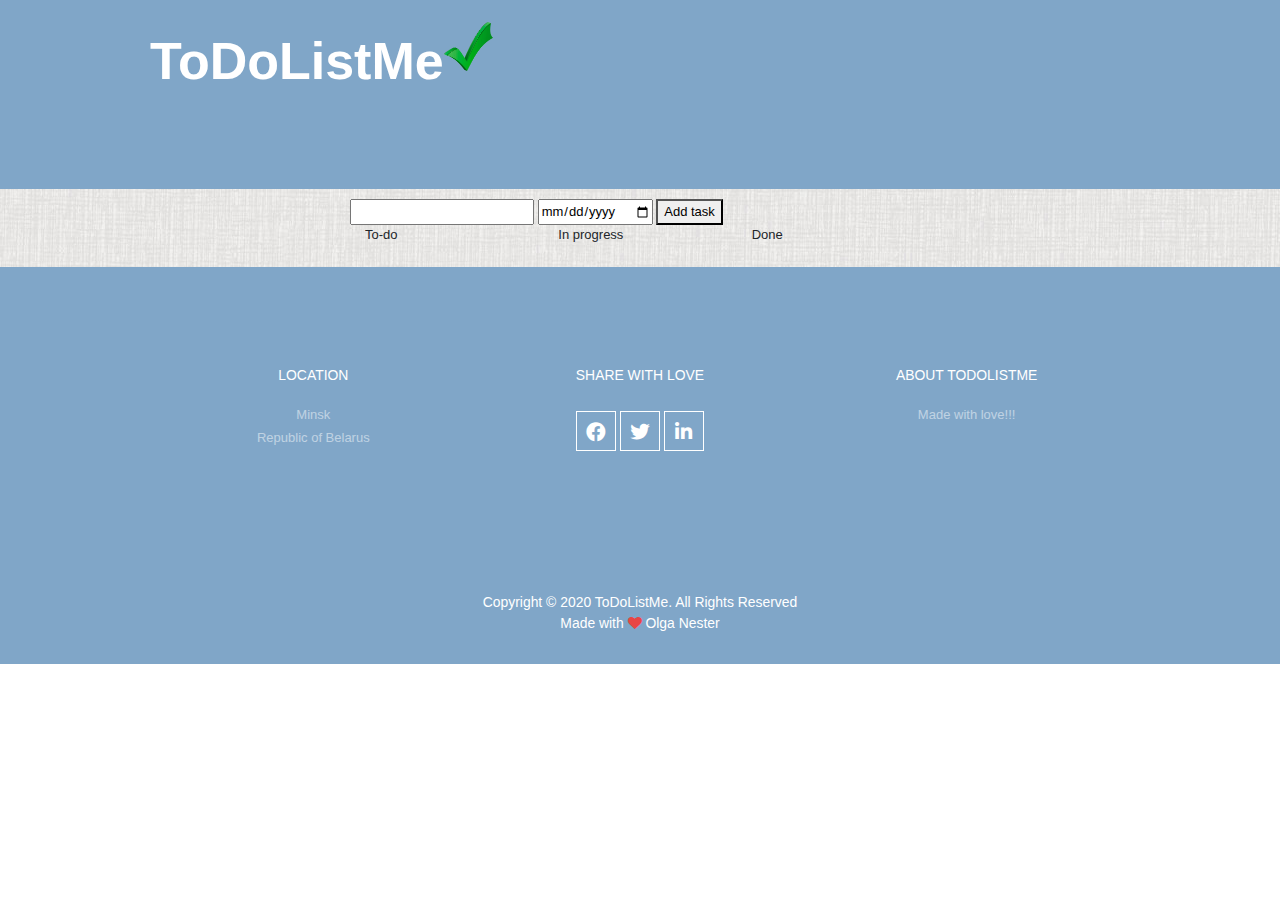
<file: 10_mini_project/index.html>
<!DOCTYPE html>
<html lang="en">
<head>
    <meta charset="UTF-8">
    <meta name="viewport" content="width=device-width, initial-scale=1.0">
    <title>Document</title>
    <link rel="stylesheet" href="https://use.fontawesome.com/releases/v5.7.1/css/all.css">
    <link rel="stylesheet" href="./fonts/font-awesome-4.7.0/css/font-awesome.min.css">
    <link rel="stylesheet" href="./css/bootstrap.min.css">
    <link rel="stylesheet" href="./css/style.css">
</head>
<body>
<div class="main_container">
    <header class="header_section" >  
        <div  class ="container">
            <div class='row align-items-start '>                   
            <h2>ToDoListMe</h2>
            <img src=".//img/tick.png" alt="tick" >
            </div> 
        </div>                 
    </header>            
    <section class="todo_list">
       <form name='form'>
        <input type='text' name ='task'>
        <input type='date' name ='date'>
        <button type="button">Add task</button>
       </form>
        <div  class ="container">
        <div class='row '> 
        <div class="col-xl-4 col-lg-4 col-md-4 col-sm-12 col-12 block">
            <p>To-do</p>
            <ul class ="to_do">
            </ul>
        </div>
        <div class="col-xl-4 col-lg-4 col-md-4 col-sm-12 col-12 block">
            <p>In progress</p>
            <ul class ="in_progress">
            
            </ul>
        </div>
        <div class="col-xl-4 col-lg-4 col-md-4 col-sm-12 col-12 block">
            <p>Done</p>
            <ul class ="done"></ul>
        </div>
    </div> 
 </div>


    </section>
    <section  class="aboutus_section">   
        <div  class ="container">
            <div class='row '> 
                <div class="col-xl-4 col-lg-4 col-md-4 col-sm-12 col-12 oneblock">
                    <h2>Location</h2>
                    <p>Minsk<br> Republic of Belarus </p>
                </div>
                <div class="col-xl-4 col-lg-4 col-md-4 col-sm-12 col-12 oneblock">
                    <h2>Share with love</h2>
                    <div class="social_media">
                        <a href="https://www.facebook.com/" class="fab fa-facebook-f" aria-hidden="true"></a>
                        <a href="https://twitter.com/explore" class="fab fa-twitter" aria-hidden="true"></a>
                        <a href="https://www.linkedin.com/" class="fab fa-linkedin" aria-hidden="true"></a>
                    </div>
                </div>
                <div class="col-xl-4 col-lg-4 col-md-4 col-sm-12 col-12 oneblock">
                    <h2>About ToDoListMe</h2>
                    <p> Made with love!!!  </p>
                </div>
            </div>             
        </div>
    </section>
    <footer class="footer_section">
        <p>Copyright © 2020 ToDoListMe. All Rights Reserved</p>
          <p>  Made with <i class="fa fa-heart pulse fa-beat"></i> <span> Olga Nester</span></p>
    </footer>
</div>

 <script src="./Js/jquery-3.4.1.min.js"> </script>
 <script src="./Js/bootstrap.min.js"></script>
 <script src="./Js/script.js/script.js"></script>


</body>

</html>
</file>
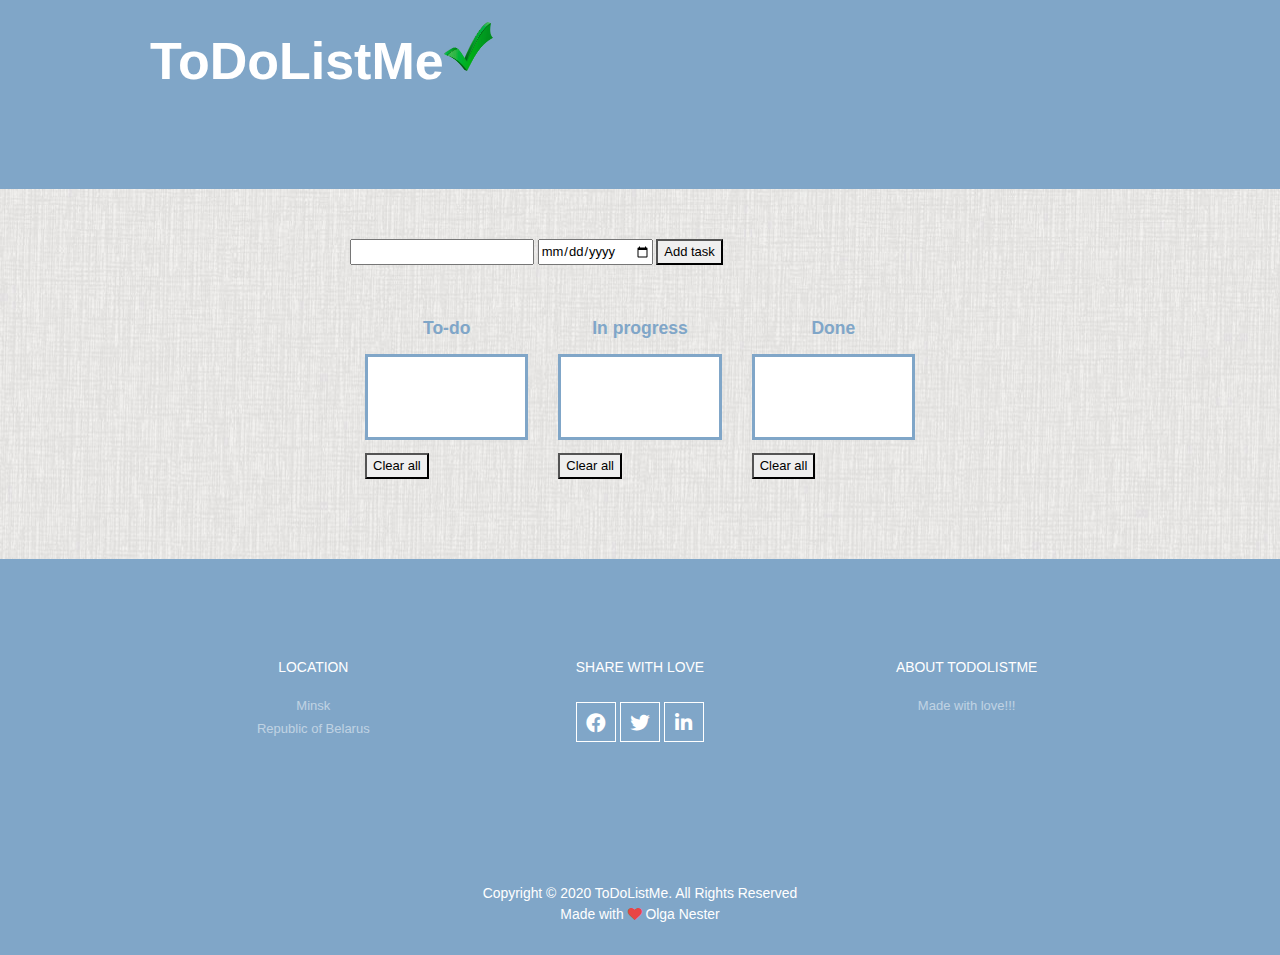
<file: 10_mini_project_upd/index.html>
<!DOCTYPE html>
<html lang="en">
<head>
    <meta charset="UTF-8">
    <meta name="viewport" content="width=device-width, initial-scale=1.0">
    <title>Document</title>
    <link rel="stylesheet" href="https://use.fontawesome.com/releases/v5.7.1/css/all.css">
    <link rel="stylesheet" href="./fonts/font-awesome-4.7.0/css/font-awesome.min.css">
    <link rel="stylesheet" href="./css/bootstrap.min.css">
    <link rel="stylesheet" href="./css/style.css">
</head>
<body>
<div class="main_container">
    <header class="header_section" >  
        <div  class ="container">
            <div class='row align-items-start '>                   
            <h2>ToDoListMe</h2>
            <img src=".//img/tick.png" alt="tick" >
            </div> 
        </div>                 
    </header>            
    <section class="todo_list">
       <form name='form' class='form'>
        <input type='text' name ='task'>
        <input type='date' name ='date'>
        <button type="button">Add task</button>
       </form>
        <div  class ="container">
        <div class='row '> 
        <div class="col-xl-4 col-lg-4 col-md-4 col-sm-12 col-12 block">
            <p>To-do</p>
            <ul class ="to_do list">
            </ul>
            <button type="button" name='to_do'>Clear all</button>
        </div>
        <div class="col-xl-4 col-lg-4 col-md-4 col-sm-12 col-12 block">
            <p>In progress</p>
            <ul class ="in_progress list">
            
            </ul>
            <button type="button">Clear all</button>
        </div>
        <div class="col-xl-4 col-lg-4 col-md-4 col-sm-12 col-12 block">
            <p>Done</p>
            <ul class ="done list"></ul>
            <button type="button">Clear all</button>
        </div>
    </div> 
 </div>


    </section>
    <section  class="aboutus_section">   
        <div  class ="container">
            <div class='row '> 
                <div class="col-xl-4 col-lg-4 col-md-4 col-sm-12 col-12 oneblock">
                    <h2>Location</h2>
                    <p>Minsk<br> Republic of Belarus </p>
                </div>
                <div class="col-xl-4 col-lg-4 col-md-4 col-sm-12 col-12 oneblock">
                    <h2>Share with love</h2>
                    <div class="social_media">
                        <a href="https://www.facebook.com/" class="fab fa-facebook-f" aria-hidden="true"></a>
                        <a href="https://twitter.com/explore" class="fab fa-twitter" aria-hidden="true"></a>
                        <a href="https://www.linkedin.com/" class="fab fa-linkedin" aria-hidden="true"></a>
                    </div>
                </div>
                <div class="col-xl-4 col-lg-4 col-md-4 col-sm-12 col-12 oneblock">
                    <h2>About ToDoListMe</h2>
                    <p> Made with love!!!  </p>
                </div>
            </div>             
        </div>
    </section>
    <footer class="footer_section">
        <p>Copyright © 2020 ToDoListMe. All Rights Reserved</p>
          <p>  Made with <i class="fa fa-heart pulse fa-beat"></i> <span> Olga Nester</span></p>
    </footer>
</div>

 <script src="./Js/jquery-3.4.1.min.js"> </script>
 <script src="./Js/bootstrap.min.js"></script>
 <script src="./Js/script.js/script.js"></script>


</body>

</html>
</file>
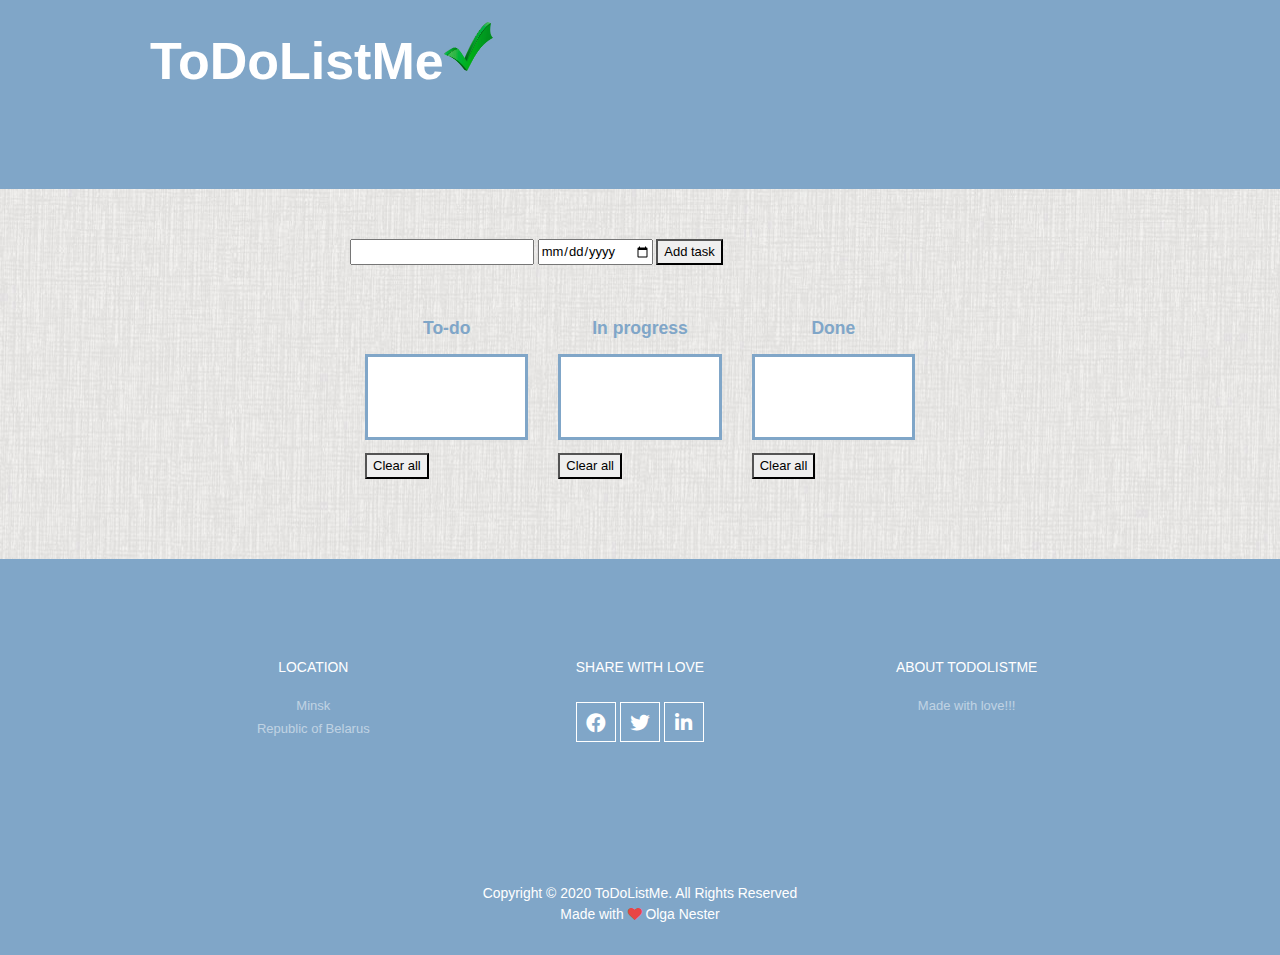
<file: 10_mini_project_upd_upd/index.html>
<!DOCTYPE html>
<html lang="en">
<head>
    <meta charset="UTF-8">
    <meta name="viewport" content="width=device-width, initial-scale=1.0">
    <title>Document</title>
    <link rel="stylesheet" href="https://use.fontawesome.com/releases/v5.7.1/css/all.css">
    <link rel="stylesheet" href="./fonts/font-awesome-4.7.0/css/font-awesome.min.css">
    <link rel="stylesheet" href="./css/bootstrap.min.css">
    <link rel="stylesheet" href="./css/style.css">
</head>
<body>
<div class="main_container">
    <header class="header_section" >  
        <div  class ="container">
            <div class='row align-items-start '>                   
            <h2>ToDoListMe</h2>
            <img src=".//img/tick.png" alt="tick" >
            </div> 
        </div>                 
    </header>            
    <section class="todo_list">
       <form name='form' class='form'>
        <input type='text' name ='task' >
        <input type='date' name ='date'>
        <button type="button">Add task</button>
       </form>
        <div  class ="container">
        <div class='row '> 
        <div class="col-xl-4 col-lg-4 col-md-4 col-sm-12 col-12 block">
            <p>To-do</p>
            <ul class ="to_do list">
            </ul>
            <button type="button" name='clearAll'>Clear all</button>
        </div>
        <div class="col-xl-4 col-lg-4 col-md-4 col-sm-12 col-12 block">
            <p>In progress</p>
            <ul class ="in_progress list">
            
            </ul>
            <button type="button" name='clearAll'>Clear all</button>
        </div>
        <div class="col-xl-4 col-lg-4 col-md-4 col-sm-12 col-12 block">
            <p>Done</p>
            <ul class ="done list"></ul>
            <button type="button" name='clearAll'>Clear all</button>
        </div>
    </div> 
 </div>

 <div class='modal'>
    <div class="modal-content">
        <span class='close'>&times;</span>
        <p>Please complete any task and move it to the Done List before adding 6th task to the In Progress List.</p>
    </div>
</div>
<div class='modal'>
    <div class="modal-content">
        <span class='close'>&times;</span>
        <p>Are you sure you want to delete the task from the Progress list?</p>
        <div>
            <button type="button" >Ok</button>
            <button type="button">Cancel</button>
        </div>
        
    </div>
</div>
    </section>
    <section  class="aboutus_section">   
        <div  class ="container">
            <div class='row '> 
                <div class="col-xl-4 col-lg-4 col-md-4 col-sm-12 col-12 oneblock">
                    <h2>Location</h2>
                    <p>Minsk<br> Republic of Belarus </p>
                </div>
                <div class="col-xl-4 col-lg-4 col-md-4 col-sm-12 col-12 oneblock">
                    <h2>Share with love</h2>
                    <div class="social_media">
                        <a href="https://www.facebook.com/" class="fab fa-facebook-f" aria-hidden="true"></a>
                        <a href="https://twitter.com/explore" class="fab fa-twitter" aria-hidden="true"></a>
                        <a href="https://www.linkedin.com/" class="fab fa-linkedin" aria-hidden="true"></a>
                    </div>
                </div>
                <div class="col-xl-4 col-lg-4 col-md-4 col-sm-12 col-12 oneblock">
                    <h2>About ToDoListMe</h2>
                    <p> Made with love!!!  </p>
                </div>
            </div>             
        </div>
    </section>
    <footer class="footer_section">
        <p>Copyright © 2020 ToDoListMe. All Rights Reserved</p>
          <p>  Made with <i class="fa fa-heart pulse fa-beat"></i> <span> Olga Nester</span></p>
    </footer>
</div>

 <script src="./Js/jquery-3.4.1.min.js"> </script>
 <script src="./Js/bootstrap.min.js"></script>
 <script src="./Js/script.js/script.js"></script>


</body>

</html>
</file>
<file: 10_mini_project/css/style.css>
@font-face {
  font-family: "Raleway-Bold", sans-serif;
  src: url(../fonts/raleway-family-v3.0/Raleway-Bold.ttf);
}
@font-face {
  font-family: "Raleway-Light", sans-serif;
  src: url(../fonts/raleway-family-v3.0/Raleway-Light.ttf);
}
@font-face {
  font-family: "Raleway-ExtraLight", sans-serif;
  src: url(../fonts/raleway-family-v3.0/Raleway-ExtraLight.ttf);
}
@font-face {
  font-family: "Raleway-Regular-Italic", sans-serif;
  src: url(../fonts/raleway-family-v3.0/Raleway-Regular-Italic.ttf);
}
/*js_elements*/
.fa-arrow-right{
  color: green;
  font-size: 1.8rem;
   ;
}
.fa-times{
  color:red;
  font-size: 1.8rem;
   ;
}





/*header_section*/
.header_section {
  background-color: #80a6c8;
  padding: 10px 350px 10px 350px ;
}
.header_section img {
  width: 5%;
}
.header_section h2 {
  color: #ffffff;
  font-family: "Raleway-Bold", sans-serif;
  font-size: 2.6rem;
  line-height: 5.46rem;
  padding-top: 10px;
  font-weight: 600;
}
@media (max-width:1650px) {
  .header_section {
    padding: 22px 150px 93px 150px;
  }
  .header_section h2 {
    font-size: 4rem ;
    line-height: 4.46rem;
  }
  .header_section p {
    font-size: 1.5rem;
    line-height: 2.3rem;
  }
}
@media (max-width:1200px) {
  .header_section {
    padding: 22px 150px 93px 150px;
  }
  .header_section h2 {
    font-size: 2.8rem;
    line-height: 3.46rem;
    padding-top: 80px;
  }
  .header_section p {
    font-size: 1.3rem;
    line-height: 2rem;
  }
  .header_section .logo {
    padding-bottom: 15px;
  }
  .header_section a {
    font-size: 0.9rem;
  }
  .header_section .menu {
    padding-bottom: 15px;
  }
  .header_section .button {
    width: 162px;
    height: 36px;
    background-color: #e84545;
    padding: 11px 45px;
    font-size: 9px;
    margin-top: 30px;
  }
}
@media (max-width:992px) {
  .header_section {
    padding: 22px 150px 93px 150px;
  }
  .header_section h2 {
    font-size: 2.3rem;
    line-height: 3rem;
  }
  .header_section p {
    font-size: 1.1rem;
    line-height: 1.8rem;
  }
}
@media (max-width:768px) {
  .header_section {
    padding: 22px 150px 93px 150px;
  }
  .header_section h2 {
    font-size: 2.1rem;
    line-height: 2.4rem;
    padding-top: 90px;
  }
  .header_section a {
    font-size: 0.8rem;
  }
  .header_section p {
    font-size: 1.1rem;
    line-height: 1rem;
  }
  .header_section img {
    width: 60%;
  }
}
@media (max-width:750px) {
  .header_section {
    padding: 22px 150px 93px 150px;
  }
  .header_section h2 {
    font-size: 1.8rem;
    line-height: 2rem;
    padding-top: 50px;
  }
  .header_section a {
    font-size: 0.6rem;
  }
  .header_section p {
    font-size: 1rem ;
    line-height: 0.9rem;
  }
  .header_section img {
    width: 60%;
  }
  .header_section .button {
    width: 132px;
    height: 31px;
    padding: 8px 20px;
    font-size: 8.2px;
    margin-top: 22px;
  }
}
@media (max-width:576px) {
  .header_section {
    padding: 22px 110px 93px 110px;
  }
  .header_section h2 {
    font-size: 1.5rem;
    line-height: 1.5rem;
    padding-top: 40px;
  }
  .header_section p {
    font-size: 0.9rem;
    line-height: 0.9rem;
  }
  .header_section img {
    width: 5%;
  }
  .header_section .button {
    width: 110px;
    height: 26px;
    padding: 8px 20px;
    font-size: 7.2px;
    margin-top: 22px;
  }
}
/*todolist_section*/
.todo_list{
  background-image:url(../img/background3.jpg);;
  padding: 10px 350px 10px 350px ;
}

/*aboutus_section*/
.aboutus_section {
  background-color: #80a6c8;
  text-align: center;
  padding: 20px 350px 10px 350px ;
}
.aboutus_section h2 {
  color: #ffffff;
  font-family: "Raleway-Bold", sans-serif;
  text-transform: uppercase;
  font-size: 1.07rem;
  width: 700;
}
.aboutus_section p {
  font-family: "Raleway-Bold", sans-serif;
  color: #ffffff;
  margin-top: 20px;
  font-size: 1rem ;
  line-height: 1.73rem;
  opacity: 0.5;
}
.aboutus_section .social_media a {
  color: #ffffff;
  border: 1.5px solid #ffffff;
  margin-top: 20px;
}
@media (max-width:1650px) {
  .aboutus_section {
    padding: 100px 150px 100px 150px ;
  }
}
@media (max-width:1200px) {
  .aboutus_section {
    padding: 70px 150px 70px 150px ;
  }
  .aboutus_section h2 {
    font-size: 0.9rem;
  }
  .aboutus_section p {
    font-size: 0.87rem;
    line-height: 1.6rem;
  }
  .aboutus_section .social_media a {
    border: 1.3px solid #ffffff;
    margin-top: 20px;
  }
  .aboutus_section .social_media a {
    border: 0.8px solid #c6cacc;
    height: 35px;
    width: 35px;
    font-size: 1.4rem;
    line-height: 2.7rem;
  }
}
@media (max-width:992px) {
  .aboutus_section {
    padding: 60px 150px 60px 150px ;
  }
}
@media (max-width:768px) {
  .aboutus_section {
    padding: 55px 150px 55px 150px ;
  }
  .aboutus_section h2 {
    font-size: 0.8rem;
  }
  .aboutus_section p {
    font-size: 0.72rem;
    line-height: 1.4rem;
  }
  .aboutus_section .social_media a {
    border: 1.3px solid #ffffff;
    margin-top: 20px;
  }
  .aboutus_section .social_media a {
    border: 0.7px solid #c6cacc;
    height: 30px;
    width: 30px;
    font-size: 1.2rem;
    line-height: 2.3rem;
    margin-bottom: 20px;
  }
}
/*footer_section*/
.footer_section {
  background-color: #80a6c8;
  padding-top: 30px;
  padding-bottom: 30px;
}
.footer_section i {
  color: #e84545;
}
.footer_section p {
  font-family: "Raleway-Bold", sans-serif;
  color: #ffffff;
  font-size: 1.07rem;
  text-align: center;
  margin-bottom: 0px;
}
.footer_section span {
  font-family: "Raleway-Bold", sans-serif;
  color: #ffffff;
  font-size: 1.07rem;
}
.footer_section .fa-beat {
  animation: fa-beat 0.35s infinite alternate;
}
@keyframes fa-beat {
  0% {
    transform: scale(1);
  }
  100% {
    transform: scale(1.15);
  }
}
@media (max-width:1200px) {
  .footer_section {
    padding-top: 25px;
    padding-bottom: 25px;
  }
  .footer_section p {
    font-size: 0.9rem;
  }
  .footer_section span {
    font-size: 0.9rem;
  }
}
@media (max-width:768px) {
  .footer_section {
    padding-top: 20px;
    padding-bottom: 20px;
  }
  .footer_section p {
    font-size: 0.8rem;
  }
  .footer_section span {
    font-size: 0.8rem;
  }
}
@media (max-width:576px) {
  .footer_section p {
    font-size: 0.75rem;
  }
  .footer_section span {
    font-size: 0.75rem;
  }
}
html {
  font-size: 13px;
}
.main_container {
  max-width: 1900px;
  margin: 0 auto;
}
.button {
  display: inline-block;
  width: 202px;
  height: 45px;
  background-color: #e84545;
  text-transform: uppercase;
  text-align: center;
  padding: 13px 45px;
  font-size: 13px;
  border-radius: 2px;
  margin-top: 60px;
}
a {
  color: #ffffff;
  text-transform: uppercase;
  font-size: 1rem;
  font-family: "Raleway-Bold";
}
a:hover {
  text-decoration: none;
  color: #e84545;
}
.button:hover {
  background-color: red;
  color: #ffffff;
  transform: scale(1.1);
  transition-duration: 1.5s;
}
.social_media a {
  border: 1px solid #c6cacc;
  height: 40px;
  width: 40px;
  color: #c6cacc;
  text-decoration: none;
  font-size: 1.5rem;
  text-align: center;
  line-height: 3rem;
}
.social_media a:hover {
  background-color: #e84545;
  transition-property: all;
  transition-duration: 1s;
}
</file>
<file: 10_mini_project_upd/css/style.css>
@font-face {
  font-family: "Raleway-Bold", sans-serif;
  src: url(../fonts/raleway-family-v3.0/Raleway-Bold.ttf);
}
@font-face {
  font-family: "Raleway-Light", sans-serif;
  src: url(../fonts/raleway-family-v3.0/Raleway-Light.ttf);
}
@font-face {
  font-family: "Raleway-ExtraLight", sans-serif;
  src: url(../fonts/raleway-family-v3.0/Raleway-ExtraLight.ttf);
}
@font-face {
  font-family: "Raleway-Regular-Italic", sans-serif;
  src: url(../fonts/raleway-family-v3.0/Raleway-Regular-Italic.ttf);
}
/*js_elements*/
.fa-arrow-right{
  color: green;
  font-size: 1.8rem;
   ;
}
.fa-times{
  color:red;
  font-size: 1.8rem;
   ;
}





/*header_section*/
.header_section {
  background-color: #80a6c8;
  padding: 10px 350px 10px 350px ;
}
.header_section img {
  width: 5%;
}
.header_section h2 {
  color: #ffffff;
  font-family: "Raleway-Bold", sans-serif;
  font-size: 2.6rem;
  line-height: 5.46rem;
  padding-top: 10px;
  font-weight: 600;
}
@media (max-width:1650px) {
  .header_section {
    padding: 22px 150px 93px 150px;
  }
  .header_section h2 {
    font-size: 4rem ;
    line-height: 4.46rem;
  }
  .header_section p {
    font-size: 1.5rem;
    line-height: 2.3rem;
  }
}
@media (max-width:1200px) {
  .header_section {
    padding: 22px 150px 93px 150px;
  }
  .header_section h2 {
    font-size: 2.8rem;
    line-height: 3.46rem;
    padding-top: 80px;
  }
  .header_section p {
    font-size: 1.3rem;
    line-height: 2rem;
  }
  .header_section .logo {
    padding-bottom: 15px;
  }
  .header_section a {
    font-size: 0.9rem;
  }
  .header_section .menu {
    padding-bottom: 15px;
  }
  .header_section .button {
    width: 162px;
    height: 36px;
    background-color: #e84545;
    padding: 11px 45px;
    font-size: 9px;
    margin-top: 30px;
  }
}
@media (max-width:992px) {
  .header_section {
    padding: 22px 150px 93px 150px;
  }
  .header_section h2 {
    font-size: 2.3rem;
    line-height: 3rem;
  }
  .header_section p {
    font-size: 1.1rem;
    line-height: 1.8rem;
  }
}
@media (max-width:768px) {
  .header_section {
    padding: 22px 150px 93px 150px;
  }
  .header_section h2 {
    font-size: 2.1rem;
    line-height: 2.4rem;
    padding-top: 90px;
  }
  .header_section a {
    font-size: 0.8rem;
  }
  .header_section p {
    font-size: 1.1rem;
    line-height: 1rem;
  }
  .header_section img {
    width: 60%;
  }
}
@media (max-width:750px) {
  .header_section {
    padding: 22px 150px 93px 150px;
  }
  .header_section h2 {
    font-size: 1.8rem;
    line-height: 2rem;
    padding-top: 50px;
  }
  .header_section a {
    font-size: 0.6rem;
  }
  .header_section p {
    font-size: 1rem ;
    line-height: 0.9rem;
  }
  .header_section img {
    width: 60%;
  }
  .header_section .button {
    width: 132px;
    height: 31px;
    padding: 8px 20px;
    font-size: 8.2px;
    margin-top: 22px;
  }
}
@media (max-width:576px) {
  .header_section {
    padding: 22px 110px 93px 110px;
  }
  .header_section h2 {
    font-size: 1.5rem;
    line-height: 1.5rem;
    padding-top: 40px;
  }
  .header_section p {
    font-size: 0.9rem;
    line-height: 0.9rem;
  }
  .header_section img {
    width: 5%;
  }
  .header_section .button {
    width: 110px;
    height: 26px;
    padding: 8px 20px;
    font-size: 7.2px;
    margin-top: 22px;
  }
}
/*todolist_section*/
.todo_list{
  background-image:url(../img/background3.jpg);;
  padding: 10px 350px 10px 350px ;
}

/*aboutus_section*/
.aboutus_section {
  background-color: #80a6c8;
  text-align: center;
  padding: 20px 350px 10px 350px ;
 
}
.aboutus_section h2 {
  color: #ffffff;
  font-family: "Raleway-Bold", sans-serif;
  text-transform: uppercase;
  font-size: 1.07rem;
  width: 700;
}
.aboutus_section p {
  font-family: "Raleway-Bold", sans-serif;
  color: #ffffff;
  margin-top: 20px;
  font-size: 1rem ;
  line-height: 1.73rem;
  opacity: 0.5;
}
.aboutus_section .social_media a {
  color: #ffffff;
  border: 1.5px solid #ffffff;
  margin-top: 20px;
}
@media (max-width:1650px) {
  .aboutus_section {
    padding: 100px 150px 100px 150px ;
  }
}
@media (max-width:1200px) {
  .aboutus_section {
    padding: 70px 150px 70px 150px ;
  }
  .aboutus_section h2 {
    font-size: 0.9rem;
  }
  .aboutus_section p {
    font-size: 0.87rem;
    line-height: 1.6rem;
  }
  .aboutus_section .social_media a {
    border: 1.3px solid #ffffff;
    margin-top: 20px;
  }
  .aboutus_section .social_media a {
    border: 0.8px solid #c6cacc;
    height: 35px;
    width: 35px;
    font-size: 1.4rem;
    line-height: 2.7rem;
  }
}
@media (max-width:992px) {
  .aboutus_section {
    padding: 60px 150px 60px 150px ;
  }
}
@media (max-width:768px) {
  .aboutus_section {
    padding: 55px 150px 55px 150px ;
  }
  .aboutus_section h2 {
    font-size: 0.8rem;
  }
  .aboutus_section p {
    font-size: 0.72rem;
    line-height: 1.4rem;
  }
  .aboutus_section .social_media a {
    border: 1.3px solid #ffffff;
    margin-top: 20px;
  }
  .aboutus_section .social_media a {
    border: 0.7px solid #c6cacc;
    height: 30px;
    width: 30px;
    font-size: 1.2rem;
    line-height: 2.3rem;
    margin-bottom: 20px;
  }
}
/*footer_section*/
.footer_section {
  background-color: #80a6c8;
  padding-top: 30px;
  padding-bottom: 30px;
}
.footer_section i {
  color: #e84545;
}
.footer_section p {
  font-family: "Raleway-Bold", sans-serif;
  color: #ffffff;
  font-size: 1.07rem;
  text-align: center;
  margin-bottom: 0px;
}
.footer_section span {
  font-family: "Raleway-Bold", sans-serif;
  color: #ffffff;
  font-size: 1.07rem;
}
.footer_section .fa-beat {
  animation: fa-beat 0.35s infinite alternate;
}
@keyframes fa-beat {
  0% {
    transform: scale(1);
  }
  100% {
    transform: scale(1.15);
  }
}
@media (max-width:1200px) {
  .footer_section {
    padding-top: 25px;
    padding-bottom: 25px;
  }
  .footer_section p {
    font-size: 0.9rem;
  }
  .footer_section span {
    font-size: 0.9rem;
  }
}
@media (max-width:768px) {
  .footer_section {
    padding-top: 20px;
    padding-bottom: 20px;
  }
  .footer_section p {
    font-size: 0.8rem;
  }
  .footer_section span {
    font-size: 0.8rem;
  }
}
@media (max-width:576px) {
  .footer_section p {
    font-size: 0.75rem;
  }
  .footer_section span {
    font-size: 0.75rem;
  }
}
html {
  font-size: 13px;
}
.main_container {
  max-width: 1900px;
  margin: 0 auto;
}
.button {
  display: inline-block;
  width: 202px;
  height: 45px;
  background-color: #e84545;
  text-transform: uppercase;
  text-align: center;
  padding: 13px 45px;
  font-size: 13px;
  border-radius: 2px;
  margin-top: 60px;
}
a {
  color: #ffffff;
  text-transform: uppercase;
  font-size: 1rem;
  font-family: "Raleway-Bold";
}
a:hover {
  text-decoration: none;
  color: #e84545;
}
.button:hover {
  background-color: red;
  color: #ffffff;
  transform: scale(1.1);
  transition-duration: 1.5s;
}
.social_media a {
  border: 1px solid #c6cacc;
  height: 40px;
  width: 40px;
  color: #c6cacc;
  text-decoration: none;
  font-size: 1.5rem;
  text-align: center;
  line-height: 3rem;
}
.social_media a:hover {
  background-color: #e84545;
  transition-property: all;
  transition-duration: 1s;
}

.list {
  background-color: #ffffff;
  padding: 40px 35px;
  font-family: "Raleway-Bold", sans-serif;
  font-size: 1.01rem;
  color: #2f2f2f;
  border: 3px solid#80a6c8;
  }
  
.block p {
  color: #80a6c8;
  font-family: "Raleway-Bold", sans-serif;
  font-size: 1.35rem;
  width: 700;
  text-align: center;
  font-weight: 800;
}
.form {
  padding-bottom: 50px;
}
.task{
 color: #808080;
 list-style-type: none;
 text-align:center;
 border-bottom: 3px solid#80a6c8;
 padding: 4px 4px;

}
.todo_list{ 
  padding: 50px 350px 80px 350px

}
</file>
<file: 10_mini_project_upd_upd/css/style.css>
@font-face {
  font-family: "Raleway-Bold", sans-serif;
  src: url(../fonts/raleway-family-v3.0/Raleway-Bold.ttf);
}
@font-face {
  font-family: "Raleway-Light", sans-serif;
  src: url(../fonts/raleway-family-v3.0/Raleway-Light.ttf);
}
@font-face {
  font-family: "Raleway-ExtraLight", sans-serif;
  src: url(../fonts/raleway-family-v3.0/Raleway-ExtraLight.ttf);
}
@font-face {
  font-family: "Raleway-Regular-Italic", sans-serif;
  src: url(../fonts/raleway-family-v3.0/Raleway-Regular-Italic.ttf);
}
/*header_section*/
.header_section {
  background-color: #80a6c8;
  padding: 10px 350px 10px 350px ;
}
.header_section img {
  width: 5%;
}
.header_section h2 {
  color: #ffffff;
  font-family: "Raleway-Bold", sans-serif;
  font-size: 2.6rem;
  line-height: 5.46rem;
  padding-top: 10px;
  font-weight: 600;
}
@media (max-width:1650px) {
  .header_section {
    padding: 22px 150px 93px 150px;
  }
  .header_section h2 {
    font-size: 4rem ;
    line-height: 4.46rem;
  }
  .header_section p {
    font-size: 1.5rem;
    line-height: 2.3rem;
  }
}
@media (max-width:1200px) {
  .header_section {
    padding: 22px 150px 93px 150px;
  }
  .header_section h2 {
    font-size: 2.8rem;
    line-height: 3.46rem;
    padding-top: 80px;
  }
  .header_section p {
    font-size: 1.3rem;
    line-height: 2rem;
  }
  .header_section .logo {
    padding-bottom: 15px;
  }
  .header_section a {
    font-size: 0.9rem;
  }
  .header_section .menu {
    padding-bottom: 15px;
  }
  .header_section .button {
    width: 162px;
    height: 36px;
    background-color: #e84545;
    padding: 11px 45px;
    font-size: 9px;
    margin-top: 30px;
  }
}
@media (max-width:992px) {
  .header_section {
    padding: 22px 150px 93px 150px;
  }
  .header_section h2 {
    font-size: 2.3rem;
    line-height: 3rem;
  }
  .header_section p {
    font-size: 1.1rem;
    line-height: 1.8rem;
  }
}
@media (max-width:768px) {
  .header_section {
    padding: 22px 150px 93px 150px;
  }
  .header_section h2 {
    font-size: 2.1rem;
    line-height: 2.4rem;
    padding-top: 90px;
  }
  .header_section a {
    font-size: 0.8rem;
  }
  .header_section p {
    font-size: 1.1rem;
    line-height: 1rem;
  }
  .header_section img {
    width: 60%;
  }
}
@media (max-width:750px) {
  .header_section {
    padding: 22px 150px 93px 150px;
  }
  .header_section h2 {
    font-size: 1.8rem;
    line-height: 2rem;
    padding-top: 50px;
  }
  .header_section a {
    font-size: 0.6rem;
  }
  .header_section p {
    font-size: 1rem ;
    line-height: 0.9rem;
  }
  .header_section img {
    width: 60%;
  }
  .header_section .button {
    width: 132px;
    height: 31px;
    padding: 8px 20px;
    font-size: 8.2px;
    margin-top: 22px;
  }
}
@media (max-width:576px) {
  .header_section {
    padding: 22px 110px 93px 110px;
  }
  .header_section h2 {
    font-size: 1.5rem;
    line-height: 1.5rem;
    padding-top: 40px;
  }
  .header_section p {
    font-size: 0.9rem;
    line-height: 0.9rem;
  }
  .header_section img {
    width: 40%;
  }
  .header_section .button {
    width: 110px;
    height: 26px;
    padding: 8px 20px;
    font-size: 7.2px;
    margin-top: 22px;
  }
}
/*aboutus_section*/
.aboutus_section {
  background-color: #80a6c8;
  text-align: center;
  padding: 70px 350px 90px 350px ;
}
.aboutus_section h2 {
  color: #ffffff;
  font-family: "Raleway-Bold", sans-serif;
  text-transform: uppercase;
  font-size: 1.07rem;
  width: 700;
}
.aboutus_section p {
  font-family: "Raleway-Bold", sans-serif;
  color: #ffffff;
  margin-top: 20px;
  font-size: 1rem ;
  line-height: 1.73rem;
  opacity: 0.5;
}
.aboutus_section .social_media a {
  color: #ffffff;
  border: 1.5px solid #ffffff;
  margin-top: 20px;
}
@media (max-width:1650px) {
  .aboutus_section {
    padding: 100px 150px 100px 150px ;
  }
}
@media (max-width:1200px) {
  .aboutus_section {
    padding: 70px 150px 70px 150px ;
  }
  .aboutus_section h2 {
    font-size: 0.9rem;
  }
  .aboutus_section p {
    font-size: 0.87rem;
    line-height: 1.6rem;
  }
  .aboutus_section .social_media a {
    border: 1.3px solid #ffffff;
    margin-top: 20px;
  }
  .aboutus_section .social_media a {
    border: 0.8px solid #c6cacc;
    height: 35px;
    width: 35px;
    font-size: 1.4rem;
    line-height: 2.7rem;
  }
}
@media (max-width:992px) {
  .aboutus_section {
    padding: 60px 150px 60px 150px ;
  }
}
@media (max-width:768px) {
  .aboutus_section {
    padding: 55px 150px 55px 150px ;
  }
  .aboutus_section h2 {
    font-size: 0.8rem;
  }
  .aboutus_section p {
    font-size: 0.72rem;
    line-height: 1.4rem;
  }
  .aboutus_section .social_media a {
    border: 1.3px solid #ffffff;
    margin-top: 20px;
  }
  .aboutus_section .social_media a {
    border: 0.7px solid #c6cacc;
    height: 30px;
    width: 30px;
    font-size: 1.2rem;
    line-height: 2.3rem;
    margin-bottom: 20px;
  }
}
/*footer_section*/
.footer_section {
  background-color: #80a6c8;
  padding-top: 30px;
  padding-bottom: 30px;
}
.footer_section i {
  color: #e84545;
}
.footer_section p {
  font-family: "Raleway-Bold", sans-serif;
  color: #ffffff;
  font-size: 1.07rem;
  text-align: center;
  margin-bottom: 0px;
}
.footer_section span {
  font-family: "Raleway-Bold", sans-serif;
  color: #ffffff;
  font-size: 1.07rem;
}
.footer_section .fa-beat {
  animation: fa-beat 0.35s infinite alternate;
}
@keyframes fa-beat {
  0% {
    transform: scale(1);
  }
  100% {
    transform: scale(1.15);
  }
}
@media (max-width:1200px) {
  .footer_section {
    padding-top: 25px;
    padding-bottom: 25px;
  }
  .footer_section p {
    font-size: 0.9rem;
  }
  .footer_section span {
    font-size: 0.9rem;
  }
}
@media (max-width:768px) {
  .footer_section {
    padding-top: 20px;
    padding-bottom: 20px;
  }
  .footer_section p {
    font-size: 0.8rem;
  }
  .footer_section span {
    font-size: 0.8rem;
  }
}
@media (max-width:576px) {
  .footer_section p {
    font-size: 0.75rem;
  }
  .footer_section span {
    font-size: 0.75rem;
  }
}
html {
  font-size: 13px;
}
.main_container {
  max-width: 1900px;
  margin: 0 auto;
}
.button {
  display: inline-block;
  width: 202px;
  height: 45px;
  background-color: #e84545;
  text-transform: uppercase;
  text-align: center;
  padding: 13px 45px;
  font-size: 13px;
  border-radius: 2px;
  margin-top: 60px;
}
a {
  color: #ffffff;
  text-transform: uppercase;
  font-size: 1rem;
  font-family: "Raleway-Bold";
}
a:hover {
  text-decoration: none;
  color: #e84545;
}
.button:hover {
  background-color: red;
  color: #ffffff;
  transform: scale(1.1);
  transition-duration: 1.5s;
}
.social_media a {
  border: 1px solid #c6cacc;
  height: 40px;
  width: 40px;
  color: #c6cacc;
  text-decoration: none;
  font-size: 1.5rem;
  text-align: center;
  line-height: 3rem;
}
.social_media a:hover {
  background-color: #e84545;
  transition-property: all;
  transition-duration: 1s;
}
.list {
  background-color: #ffffff;
  padding: 40px 35px;
  font-family: "Raleway-Bold", sans-serif;
  font-size: 1.01rem;
  color: #2f2f2f;
  border: 3px solid#80a6c8;
  }
  
.block p {
  color: #80a6c8;
  font-family: "Raleway-Bold", sans-serif;
  font-size: 1.35rem;
  width: 700;
  text-align: center;
  font-weight: 800;
}
.form {
  padding-bottom: 50px;
}
.task{
 color: #808080;
 list-style-type: none;
 text-align:center;
 border-bottom: 3px solid#80a6c8;
 padding: 4px 4px;

}

/*todolist_section*/
.todo_list{
  background-image:url(../img/background3.jpg);;
  padding: 50px 350px 80px 350px;;
}
input:focus {
  outline: none;
}

.modal{
  display: none;
  position: fixed;
  z-index: 1;
  left: 600px;
  top: 50px;
  width:50%;
  height: 100%;
  overflow: auto;
  
}
.modal-content{
  background-color: #80a6c8;
  margin: 15% auto;
  padding: 20px;
  border: 1px solid #888;
  width: 80%;

}
.close{
 position: absolute;
 top: 3px;
 right: 15px;
 width: 23px;
 height: 23px;
 font-size: 28px;
 font-weight: bold;
}

.modal-content p {
 
  margin-top: 16px;

  
 }
</file>
